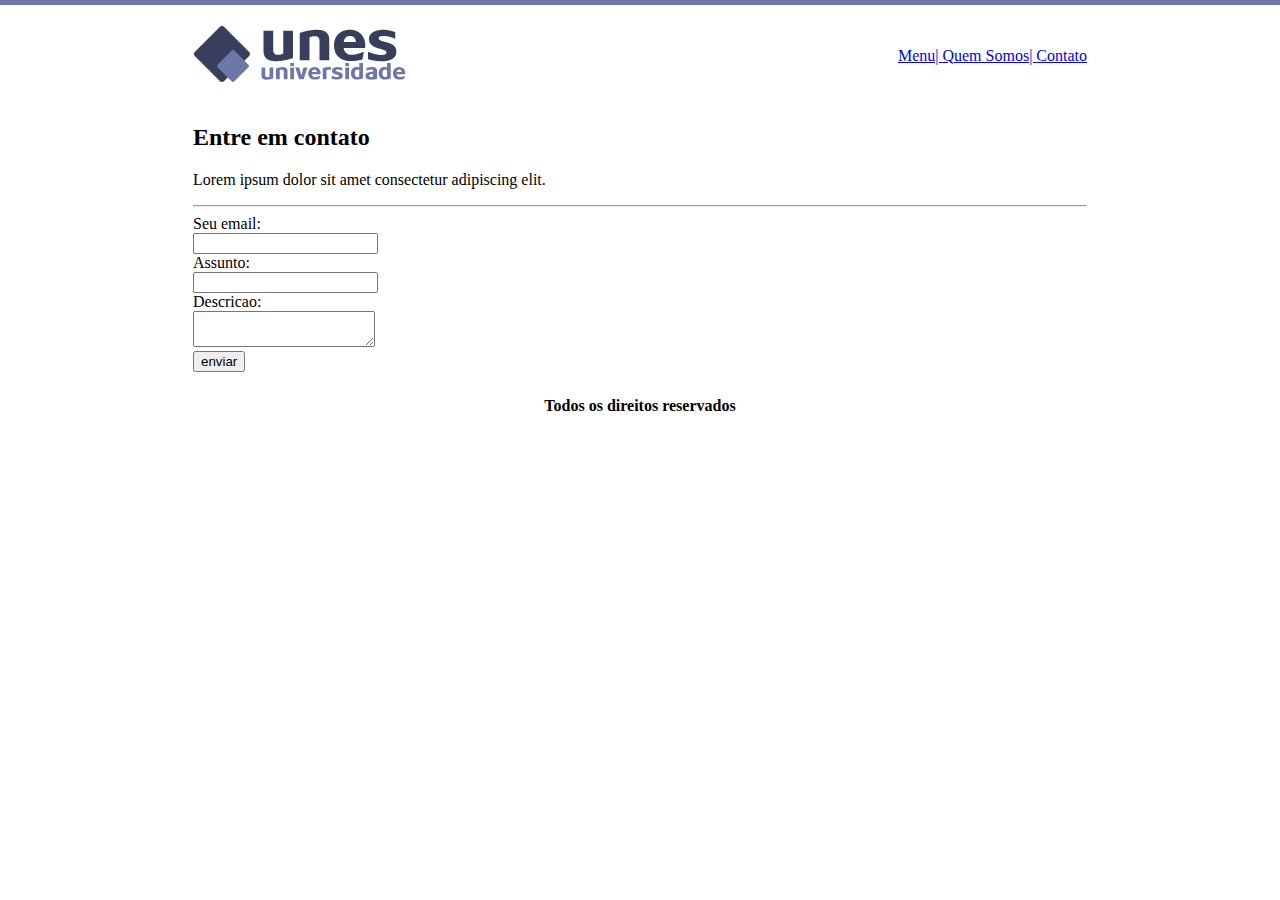
<file: Contato.html>
<!DOCTYPE html>
<html>
<head>
	<meta charset="utf-8">
	<meta name="viewport" content="width=device-width, initial-scale=1">
	<title>Contato</title>
</head>
<body background="imagens/fundo2.png">
	<table border="0" width="900" align="center">
		<tr>
			<td height="89">   <img src="imagens/logo.png">   </td>
			
			<td align="right">	<a href="Home.html">	Menu|	</a>
			<a href="quem_somos.html"> Quem Somos|	</a>
			<a href="Contato.html"> Contato	</a>	</td>	</tr>

<tr>
	<td colspan="2">
		<h2>Entre em contato</h2>
		<p>
			Lorem ipsum dolor sit amet consectetur adipiscing elit. 
		</p>
		<hr>
		<form>
			Seu email:
			<br>
			<input type="text" name="email">
			<br>
			Assunto:
			<br>
			<input type="text" name="assunti">
			<br>
			Descricao:
			<br>
			<textarea></textarea>
			<br>
			<input type="submit" value="enviar">
		</form>
	</td>
<tr>
	<td colspan="2" align="center">
		<h4>Todos os direitos reservados</h4>
	</td>
</tr>

	</table>

</body>
</html>
</file>
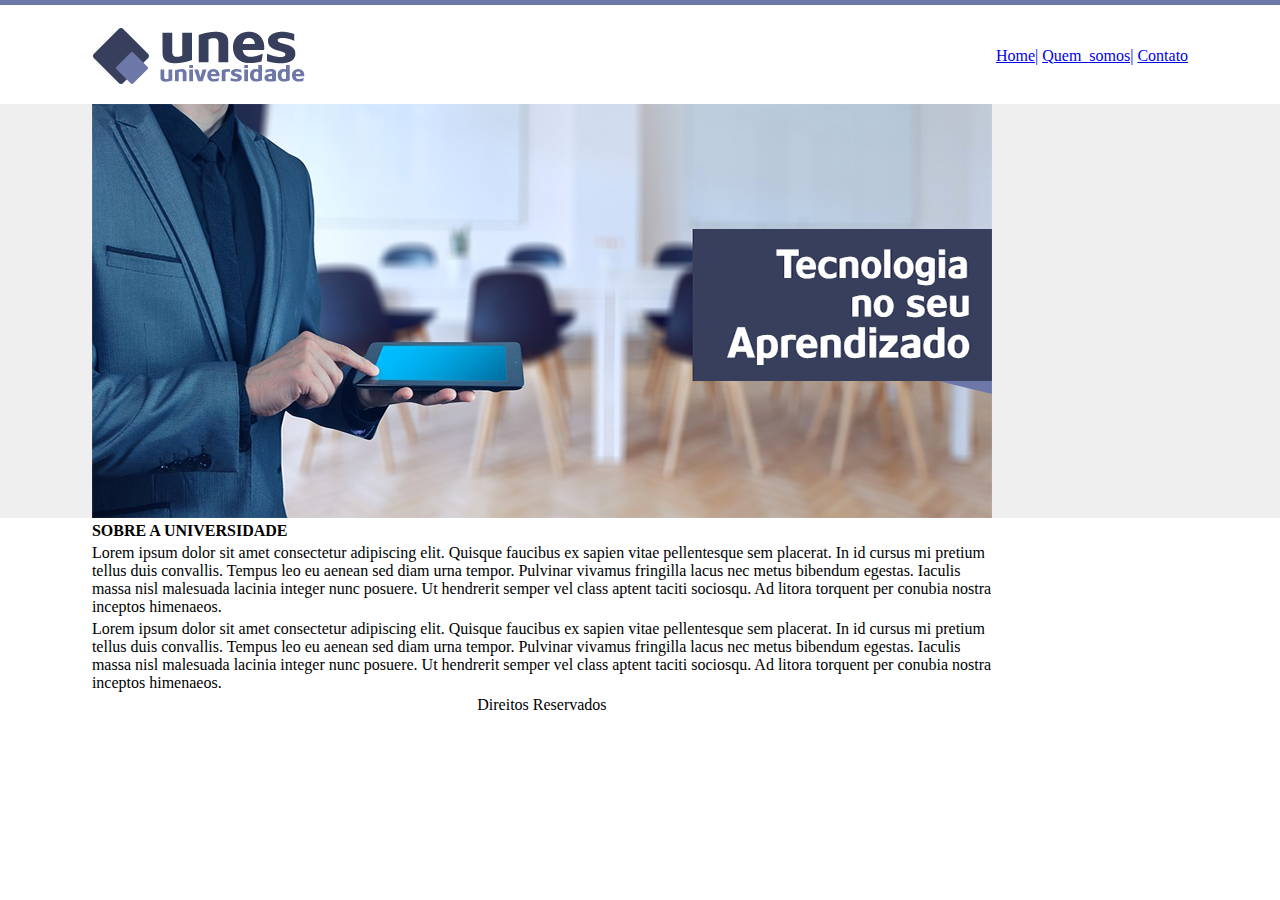
<file: Home.html>
<html>

<head>
    <meta charset="utf-8">
    <title>Unes</title>
</head>
<body background="imagens/fundo.png">

    <table border="0" width="900" align="center">

        <tr height="91">

            <td><img src="imagens/logo.png" alt="logo">
            </td>
            
            <td> <a href="Home.html">Home|</a>
            </td>
            <td> <a href="quem_somos.html">Quem_somos|</a>
            </td>
            <td> <a href="Contato.html">Contato</a>
            </td>


        </tr>
        <tr align="right">

            <td> <img src="imagens/capa.png" alt="capa">
            </td>

        </tr>
        <tr align="bottom">
    
            <td><strong>SOBRE A UNIVERSIDADE</strong>
            </td>

        </tr>
    <tr align="bottom">
        <td> Lorem ipsum dolor sit amet consectetur adipiscing elit. 
        Quisque faucibus ex sapien vitae pellentesque sem placerat. 
        In id cursus mi pretium tellus duis convallis. Tempus leo eu aenean sed diam urna tempor. 
        Pulvinar vivamus fringilla lacus nec metus bibendum egestas. Iaculis massa nisl malesuada lacinia integer nunc 
        posuere. 
        Ut hendrerit semper vel class aptent taciti sociosqu. Ad litora torquent per          conubia nostra inceptos himenaeos.
    </td>
     
    <tr align="bottom">
        <td>Lorem ipsum dolor sit amet consectetur adipiscing elit. 
            Quisque faucibus ex sapien vitae pellentesque sem placerat. 
            In id cursus mi pretium tellus duis convallis. Tempus leo eu aenean sed diam urna tempor. 
            Pulvinar vivamus fringilla lacus nec metus bibendum egestas. Iaculis massa nisl malesuada lacinia integer nunc 
            posuere. 
            Ut hendrerit semper vel class aptent taciti sociosqu. Ad litora torquent per conubia nostra inceptos himenaeos.
    </tr>
    <tr align="bottom">
        <td align="center"> Direitos Reservados </td>
    </tr>
</tr>

<tr>

</tr>
    </table>
</body>
</html>
</file>
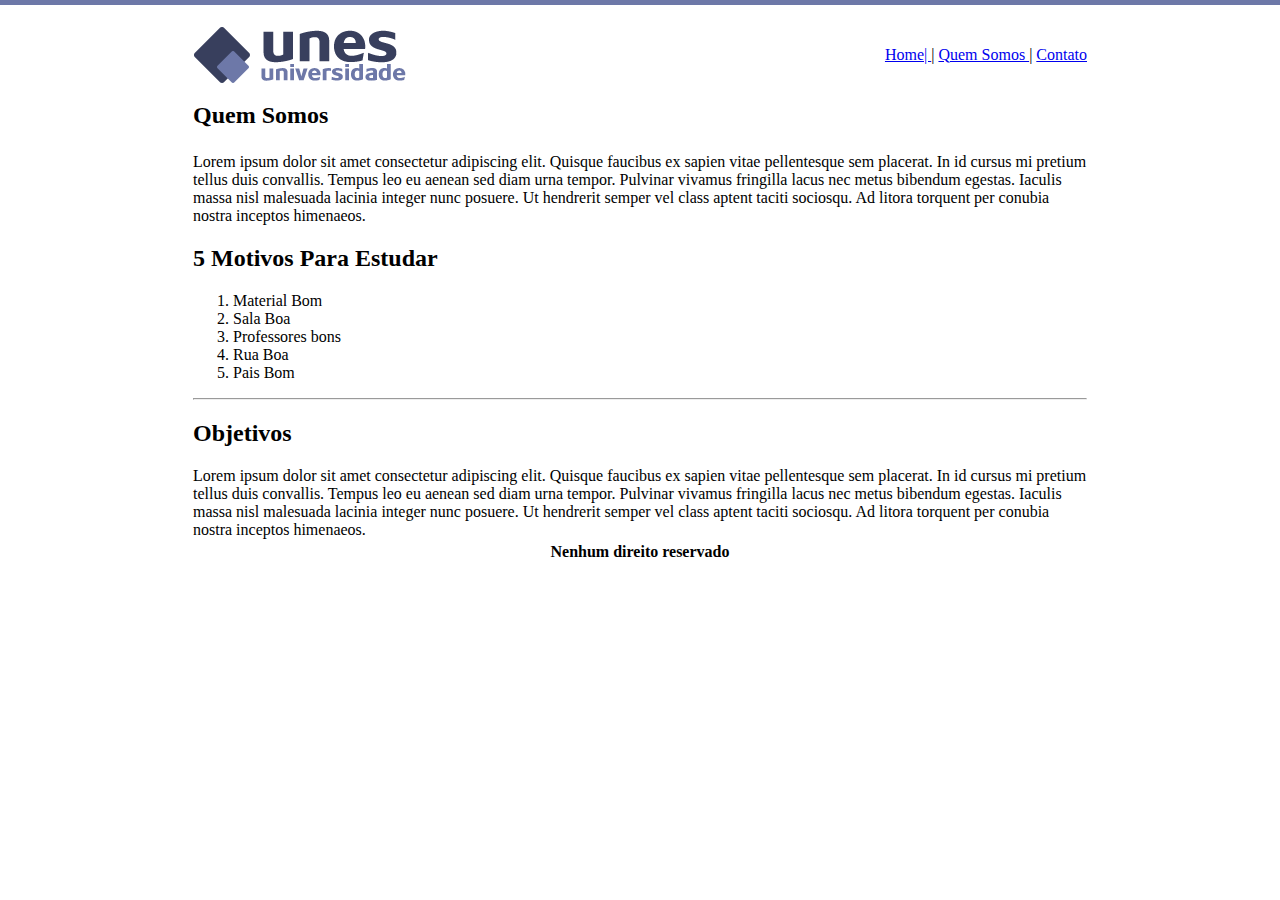
<file: quem_somos.html>
<html>

<head>
    <meta charset="utf-8">
    <title>Quem Somos</title>
</head>
<body background="imagens/fundo2.png">

    <table border="0" width="900" align="center">
        <tr>
            <td height="89">   <img src="imagens/logo.png">   </td>
			
			<td align="right">	<a href="Home.html">	Home|	</a>
			|    <a href="quem_somos.html"> Quem Somos	</a>
			  |  <a href="Contato.html"> Contato	</a>	</td>	</tr>
        </tr>
            <td colspan="2" align="bottom">
                <h2>Quem Somos</h2>
        </tr>
        <tr>
            <td colspan="2">
                <p>
                    Lorem ipsum dolor sit amet consectetur adipiscing elit. Quisque faucibus ex sapien vitae pellentesque sem placerat. In id cursus mi pretium tellus duis convallis. Tempus leo eu aenean sed diam urna tempor. Pulvinar vivamus fringilla lacus nec metus bibendum egestas. Iaculis massa nisl malesuada lacinia integer nunc posuere. Ut hendrerit semper vel class aptent taciti sociosqu. Ad litora torquent per conubia nostra inceptos himenaeos.
                </p>
                <h2>5 Motivos Para Estudar</h2>
                
                <ol>
                    <li>Material Bom</li>
                    <li>Sala Boa</li>
                    <li>Professores bons</li>
                    <li>Rua Boa</li>
                    <li>Pais Bom</li>
                </ol>
                <hr>
                <h2>Objetivos</h2>
                <p>
                    Lorem ipsum dolor sit amet consectetur adipiscing elit. Quisque faucibus ex sapien vitae pellentesque sem placerat. In id cursus mi pretium tellus duis convallis. Tempus leo eu aenean sed diam urna tempor. Pulvinar vivamus fringilla lacus nec metus bibendum egestas. Iaculis massa nisl malesuada lacinia integer nunc posuere. Ut hendrerit semper vel class aptent taciti sociosqu. Ad litora torquent per conubia nostra inceptos himenaeos.
                </p>

            </td>

            <tr>
                <td colspan="2" align="center">
                    <h4>Nenhum direito reservado</h4>
                </td>
            </tr>
          
        </tr>
            </table>
        
        </body>
        </html>
</file>
